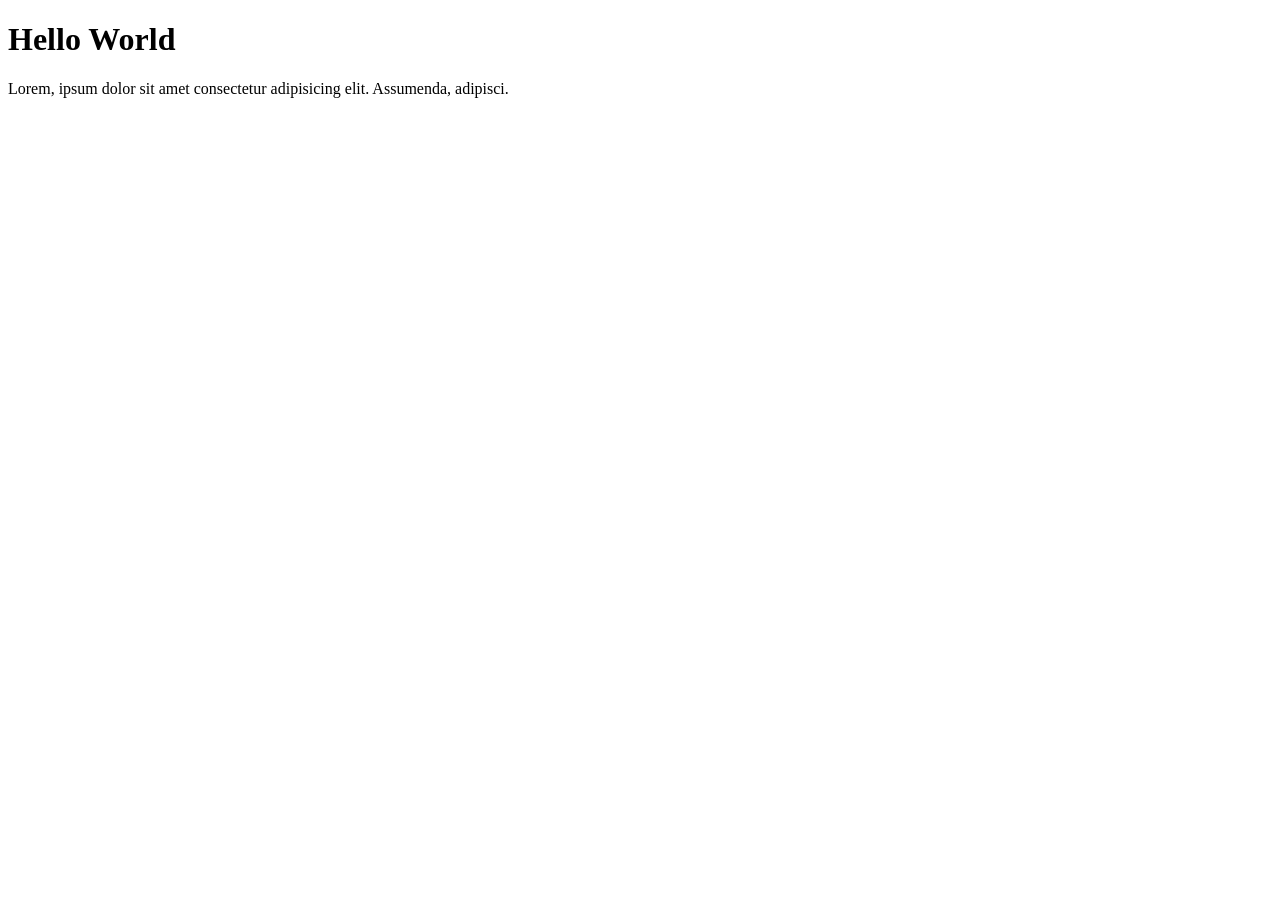
<file: Day02_Introduction/index.html>
<!DOCTYPE html>
<html lang="en">
<head>
    <meta charset="UTF-8">
    <meta name="viewport" content="width=device-width, initial-scale=1.0">
    <title>Document</title>
</head>
<body>
    <h1>Hello World</h1>
    <p>Lorem, ipsum dolor sit amet consectetur adipisicing elit. Assumenda, adipisci.</p>
</body>
</html>
</file>
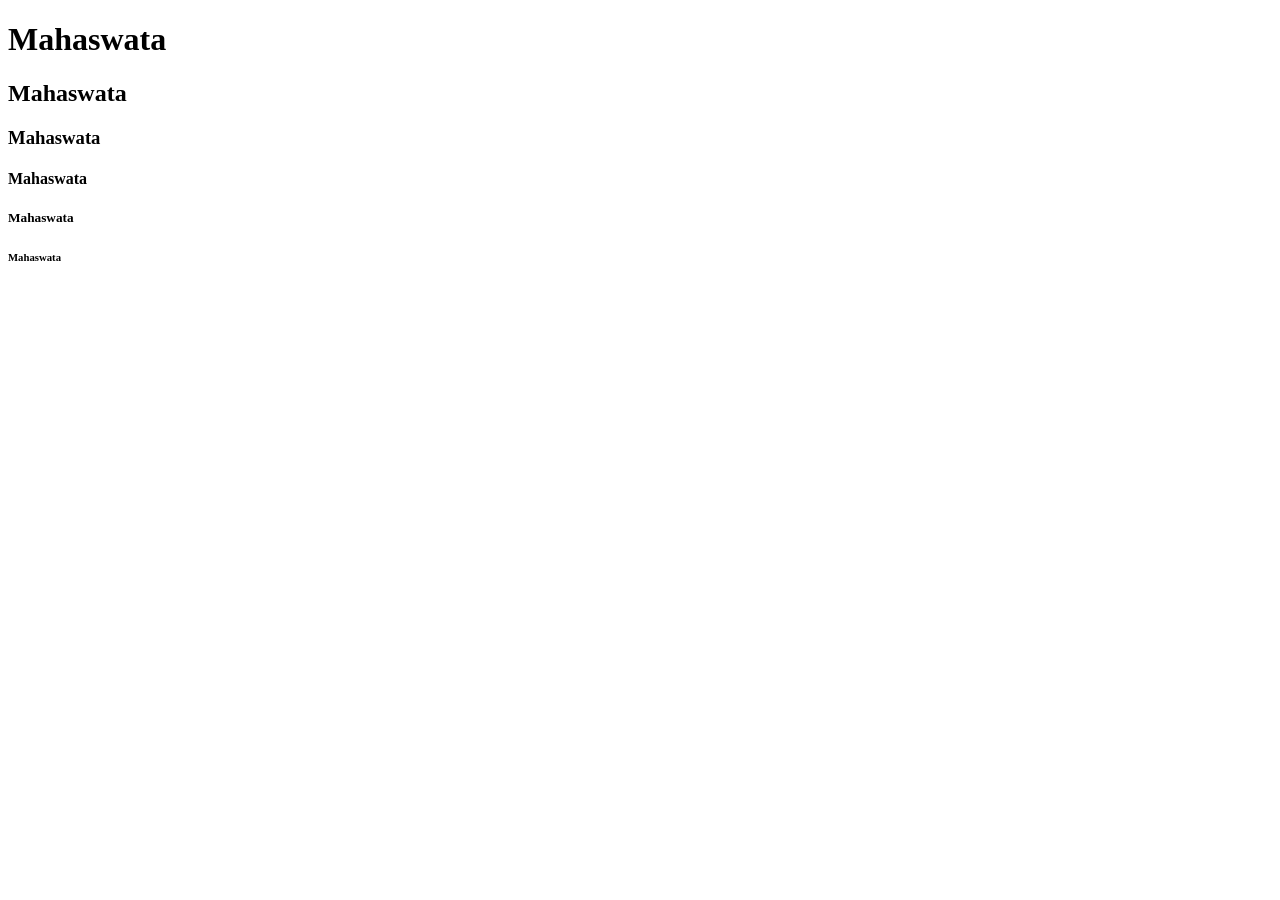
<file: Day03_Introduction/index.html>
<!DOCTYPE html>
<html lang="en">
<head>
    <meta charset="UTF-8">
    <meta name="viewport" content="width=device-width, initial-scale=1.0">
    <title>Document</title>
</head>
<body>
    <h1>Mahaswata</h1>
    <h2>Mahaswata</h2>
    <h3>Mahaswata</h3>
    <h4>Mahaswata</h4>
    <h5>Mahaswata</h5>
    <h6>Mahaswata</h6>
</body>
</html>
</file>
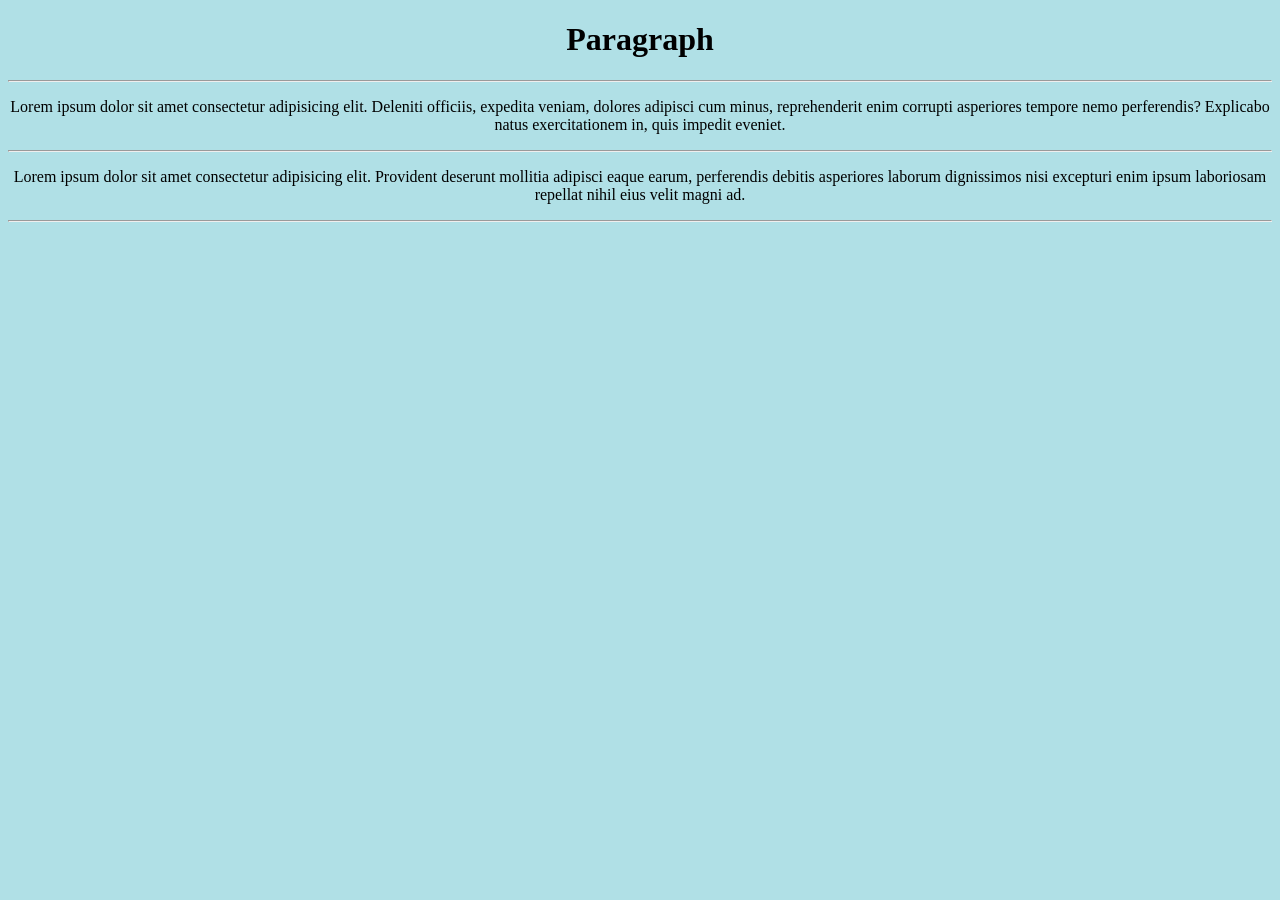
<file: Day04_Introduction/index.html>
<!DOCTYPE html>
<html lang="en">
<head>
    <meta charset="UTF-8">
    <meta name="viewport" content="width=device-width, initial-scale=1.0">
    <title>Document</title>
    <link rel="stylesheet" href="./style.css">
</head>
<body>
    <h1>Paragraph</h1>
    <hr>
    <p>Lorem ipsum dolor sit amet consectetur adipisicing elit. Deleniti officiis, expedita veniam, dolores adipisci cum minus, reprehenderit enim corrupti asperiores tempore nemo perferendis? Explicabo natus exercitationem in, quis impedit eveniet.</p>
    <hr>
    <p>Lorem ipsum dolor sit amet consectetur adipisicing elit. Provident deserunt mollitia adipisci eaque earum, perferendis debitis asperiores laborum dignissimos nisi excepturi enim ipsum laboriosam repellat nihil eius velit magni ad.</p>
    <hr>
</body>
</html>
</file>
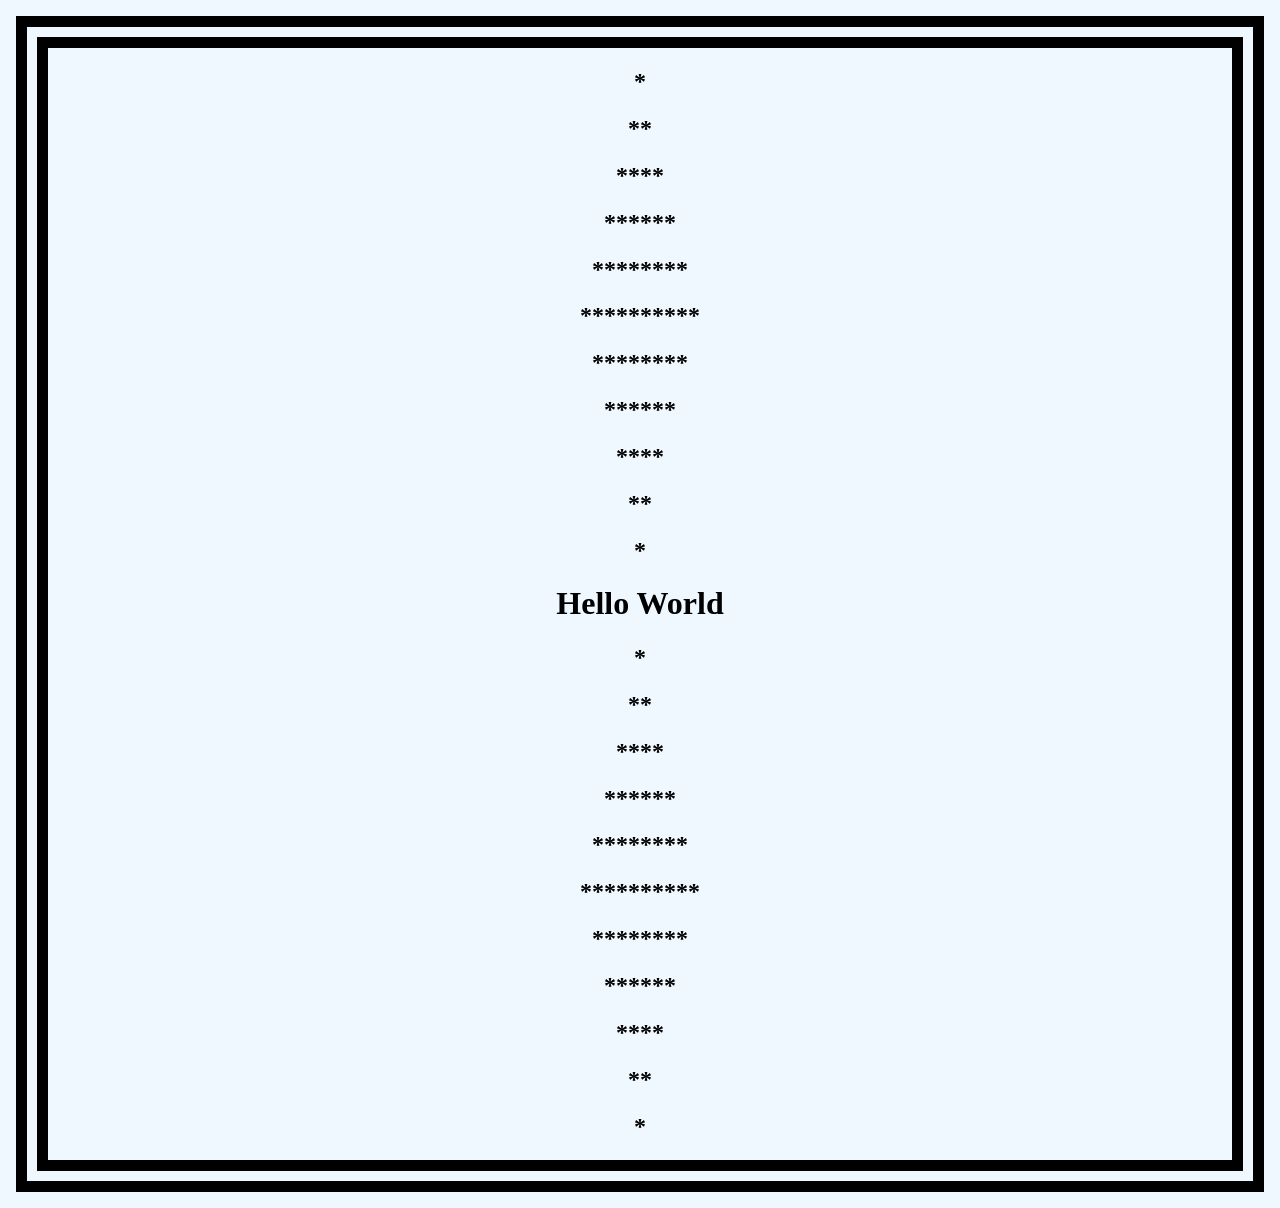
<file: Day05_Introduction/index.html>
<!DOCTYPE html>
<html lang="en">
<head>
    <meta charset="UTF-8">
    <meta name="viewport" content="width=device-width, initial-scale=1.0">
    <title>Document</title>
    <link rel="stylesheet" href="./css/style.css">
</head>
<body>
    <h2>*</h2>
    <h2>**</h2>
    <h2>****</h2>
    <h2>******</h2>
    <h2>********</h2>
    <h2>**********</h2>
    <h2>********</h2>
    <h2>******</h2>
    <h2>****</h2>
    <h2>**</h2>
    <h2>*</h2>
    <h1>Hello World</h1>
    <h2>*</h2>
    <h2>**</h2>
    <h2>****</h2>
    <h2>******</h2>
    <h2>********</h2>
    <h2>**********</h2>
    <h2>********</h2>
    <h2>******</h2>
    <h2>****</h2>
    <h2>**</h2>
    <h2>*</h2>
</body>
</html>
</file>
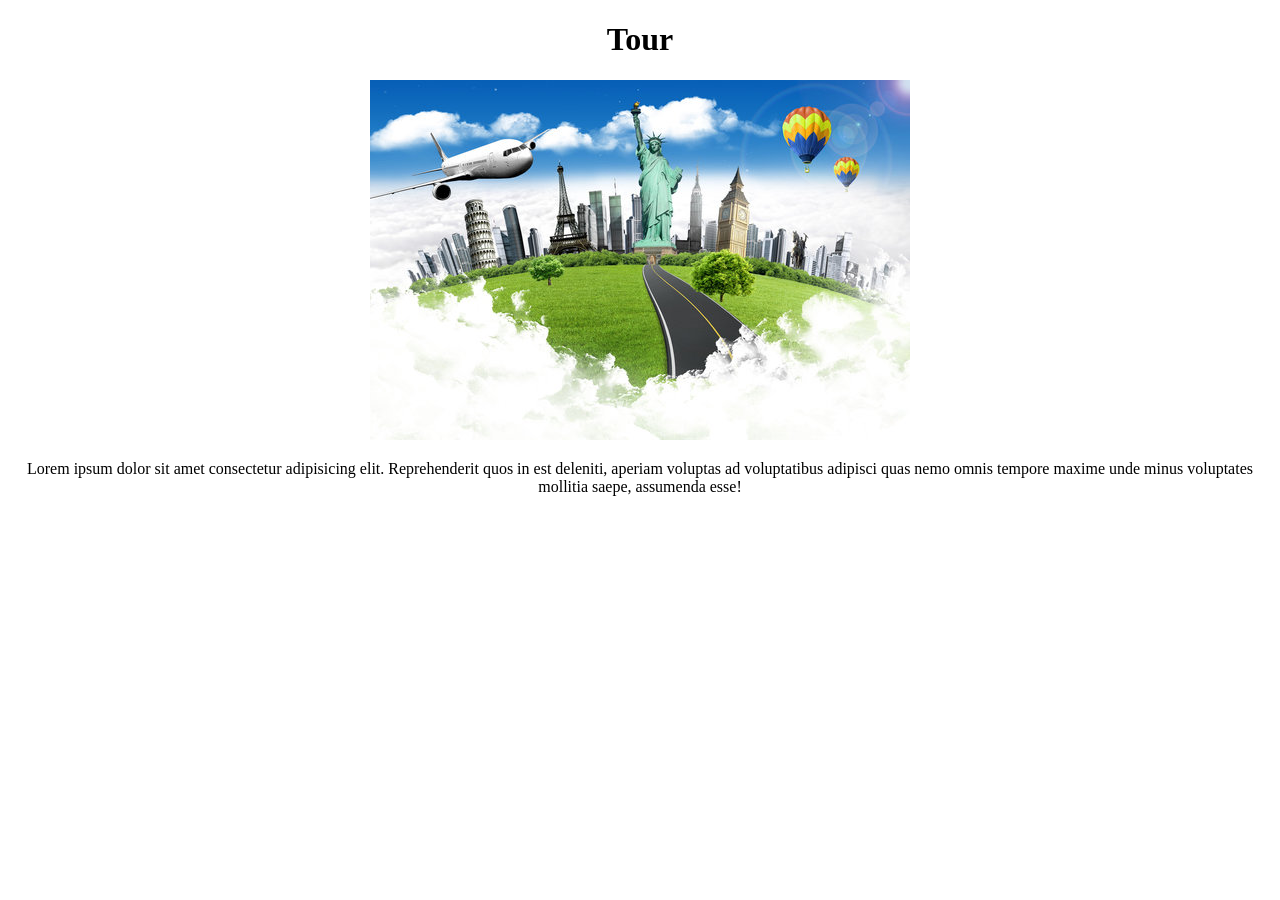
<file: Day06_alpha/index.html>
<!DOCTYPE html>
<html lang="en">
<head>
    <meta charset="UTF-8">
    <meta name="viewport" content="width=device-width, initial-scale=1.0">
    <title>Document</title>
    <link rel="stylesheet" href="./style.css">
</head>
<body>
    <h1>Tour</h1>
    <img src="./Assets/tour.jpg" alt="tour">
    <p>Lorem ipsum dolor sit amet consectetur adipisicing elit. Reprehenderit quos in est deleniti, aperiam voluptas ad voluptatibus adipisci quas nemo omnis tempore maxime unde minus voluptates mollitia saepe, assumenda esse!</p>
</body>
</html>
</file>
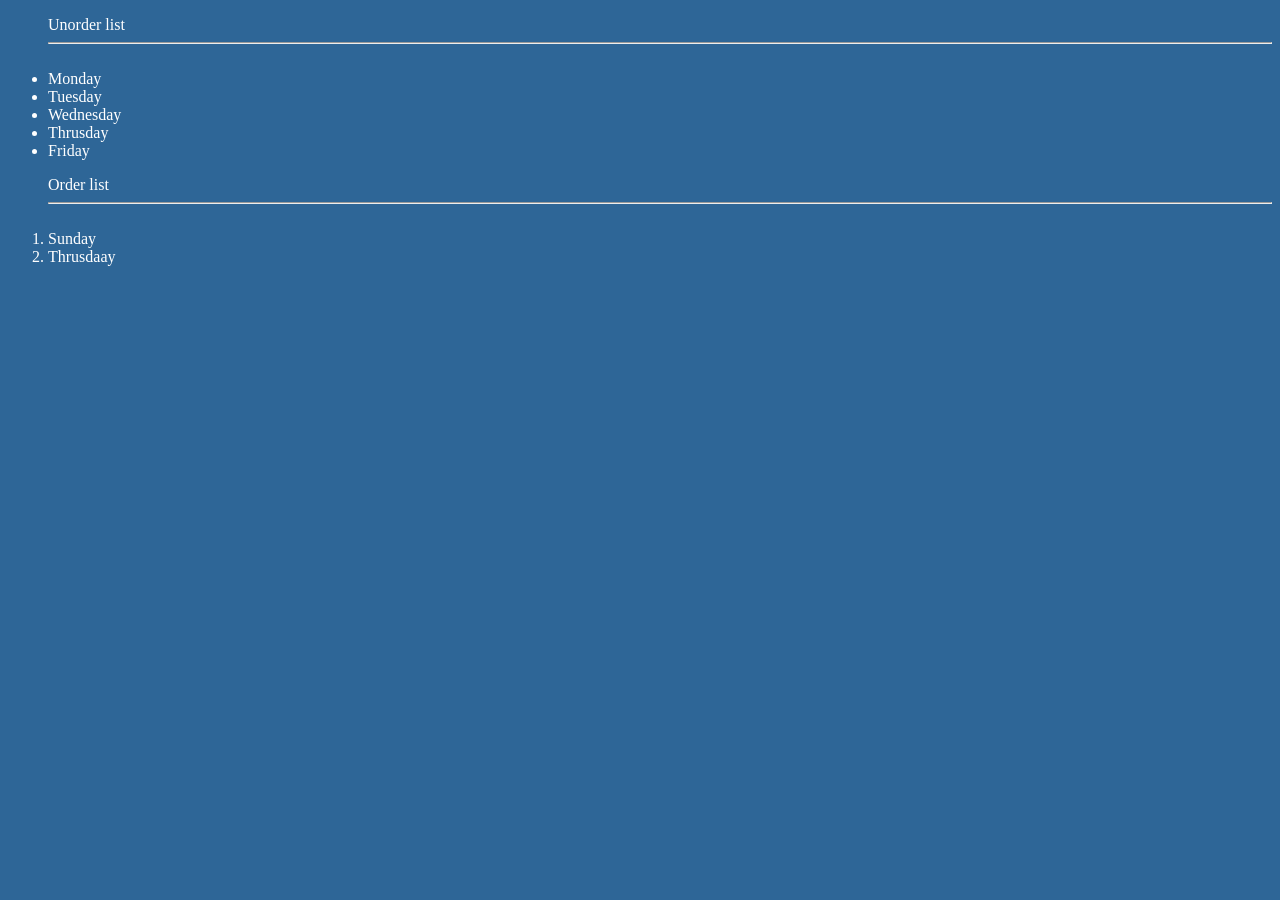
<file: Day_08/index.html>
<!DOCTYPE html>
<html lang="en">
<head>
    <meta charset="UTF-8">
    <meta name="viewport" content="width=device-width, initial-scale=1.0">
    <title>Document</title>
    <link rel="stylesheet" href="./style.css">
</head>
<body>
    <ul>Unorder list
        <hr>
        <br>
        <li>Monday</li>
        <li>Tuesday</li>
        <li>Wednesday</li>
        <li>Thrusday</li>
        <li>Friday</li>
    </ul>
    <ol>Order list
        <hr>
        <br>
        <li>Sunday</li>
        <li>Thrusdaay</li>
    </ol>
</body>
</html>
</file>
<file: Day04_Introduction/style.css>
body{
    background-color: powderblue;
    text-align: center;
}
</file>
<file: Day05_Introduction/css/style.css>
h2{
   text-align: center;
}
body{
    background-color: aliceblue;
    margin: 1rem;
    border: 2rem black double;
}
h1{
    text-align: center;
}
</file>
<file: Day06_alpha/style.css>
body{
    text-align: center;
}
/* img{
    width: 200px;
    height: 200px;
} */
</file>
<file: Day_08/style.css>
body{
    background-color: rgb(46, 102, 151);
    color: white;
}
</file>
